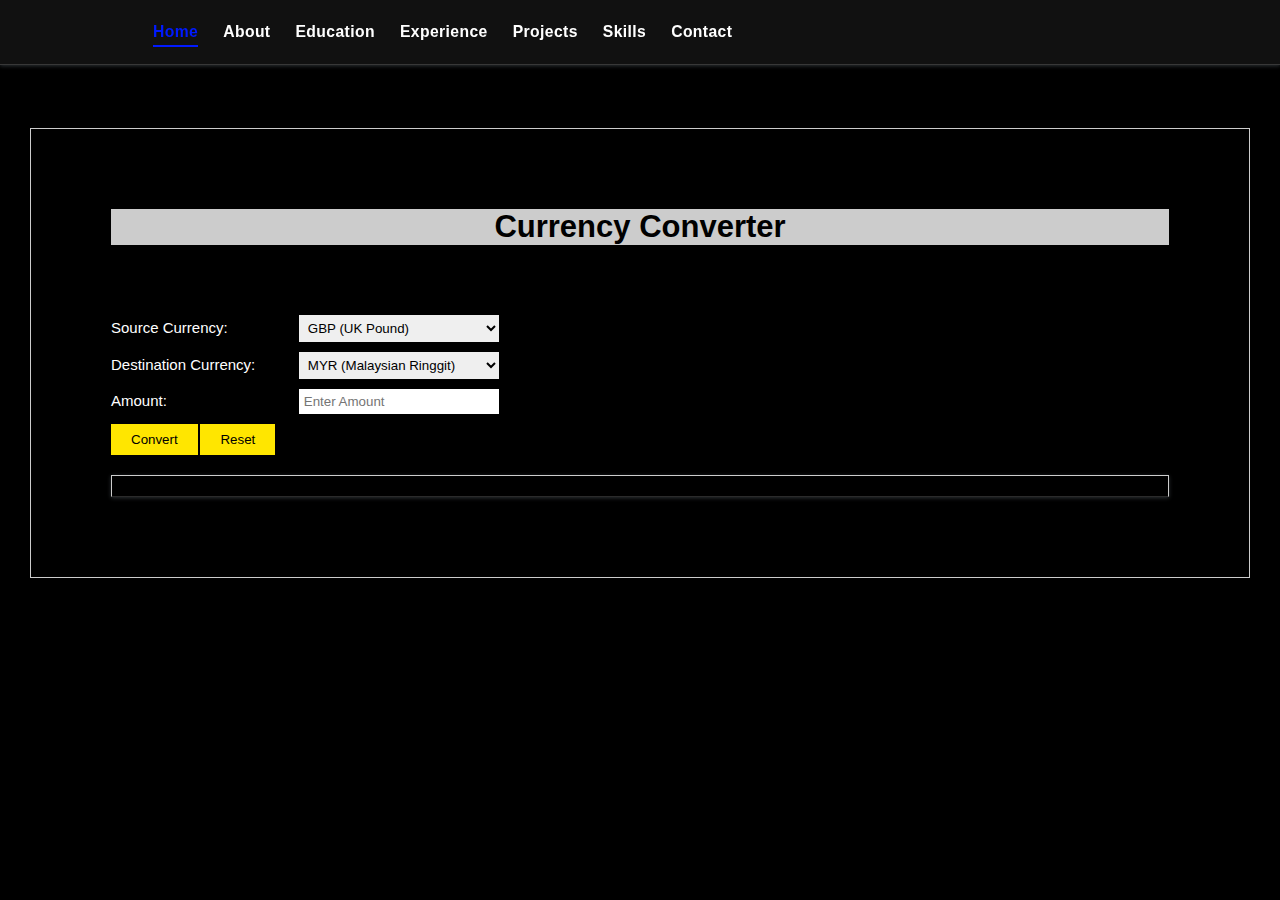
<file: currenecy_converter.html>
<!DOCTYPE html>
<html lang="en">
<head>
  <meta charset="UTF-8">
  <title>Currency Converter</title>
  <link rel="stylesheet" href="assets/css/style.css">
</head>
<body class="currency">
   <!-- navbar starts -->
   <header>

    <div id="menu" class="fas fa-bars"></div>
    <nav class="navbar">
      <ul>
        <li><a class="active" href="index.html">Home</a></li>
        <li><a href="index.html#about">About</a></li>
        <li><a href="index.html#education">Education</a></li>
        <li><a href="index.html#experience">Experience</a></li>
        <li><a href="index.html#work">Projects</a></li>
        <li><a href="index.html#skills">Skills</a></li>
        <li><a href="index.html#contact">Contact</a></li>
      </ul>
    </nav>
  </header>
  <!-- navbar ends -->
  <div class="converter-rap">
    <h1>Currency Converter</h1>

  <div class="input-container">
    <label for="sourceCurrency">Source Currency:</label>
    <select id="sourceCurrency">
      <option value="GBP">GBP (UK pound)</option>
      <option value="USD">USD (US dollar)</option>
      <!-- Add other currency options -->
    </select>
  </div>

  <div class="input-container">
    <label for="destinationCurrency">Destination Currency:</label>
    <select id="destinationCurrency">
      <option value="MYR">MYR (Malaysian Ringgit)</option>
      <option value="EUR">EUR (Euro)</option>
      <!-- Add other currency options -->
    </select>
  </div>

  <div class="input-container">
    <label for="amount">Amount:</label>
    <input type="number" id="amount" placeholder="Enter amount">
  </div>

  <button onclick="convertCurrency()">Convert</button>
  <button onclick="resetForm()">Reset</button>

  <div id="result" class="result-container"></div>

  </div>
  <script>
    function convertCurrency() {
      const sourceCurrency = document.getElementById('sourceCurrency').value;
      const destinationCurrency = document.getElementById('destinationCurrency').value;
      const amount = parseFloat(document.getElementById('amount').value);

      if (isNaN(amount) || amount <= 0) {
        document.getElementById('result').innerHTML = '<p>Please enter a valid amount.</p>';
        return;
      }

      fetch(`https://www.floatrates.com/daily/${sourceCurrency.toLowerCase()}.json`)
        .then(response => {
          if (!response.ok) {
            throw new Error('Network response was not ok');
          }
          return response.json();
        })
        .then(data => {
          const exchangeRate = data[destinationCurrency.toLowerCase()].rate || 0;
          const currentDate = new Date().toLocaleDateString('en-GB');
          const lastUpdateDate = data.date || 'N/A';

          const convertedAmount = amount * exchangeRate;

          const resultHTML = `
            <p>Source currency:<span> ${sourceCurrency}</span></p>
            <p>Destination currency:<span> ${destinationCurrency}</span></p>
            <p>Current Exchange Rate:<span> 1 ${sourceCurrency} = ${exchangeRate} ${destinationCurrency}</span></p>
            <p>Calculation Timestamp:<span> ${currentDate}</span></p>
            <p>Date of Last Exchange Rate Update:<span> ${lastUpdateDate}</span></p>
            <p>Amount of transaction:<span> ${amount} ${sourceCurrency} = ${convertedAmount.toFixed(3)} ${destinationCurrency}</span></p>
          `;

          document.getElementById('result').innerHTML = resultHTML;
        })
        .catch(error => {
          console.error('There was a problem fetching the data:', error);
          document.getElementById('result').innerHTML = '<p>Failed to fetch data. Please try again later.</p>';
        });
    }

    function resetForm() {
      document.getElementById('sourceCurrency').selectedIndex = 0;
      document.getElementById('destinationCurrency').selectedIndex = 0;
      document.getElementById('amount').value = '';
      document.getElementById('result').innerHTML = '';
    }

  </script>
</body>
</html>
</file>
<file: assets/css/style.css>
/* @import url("https://fonts.googleapis.com/css2?family=Poppins:wght@400;600;700&display=swap"); */
/* @import url('https://fonts.googleapis.com/css2?family=Nunito:ital,wght@0,300;0,400;0,600;0,700;1,300;1,400&display=swap'); */

* {
  margin: 0;
  padding: 0;
  box-sizing: border-box;
  text-decoration: none;
  outline: none;
  border: none;
  text-transform: capitalize;
  transition: all .2s linear;
}

html {
  font-size: 62.5%;
  overflow-x: hidden;
  scroll-behavior: smooth;
}

body {
  /* background: #e0c1e3; */
  background-color: #000;
  font-family: 'Poppins', sans-serif;
}

/* *::selection {
  background: #2b3dda;
  color: #fff;
} */

html {
  font-size: 62.5%;
  overflow-x: hidden;
}

html::-webkit-scrollbar {
  width: .8rem;
}

html::-webkit-scrollbar-track {
  background: rgb(235, 202, 245);
}

html::-webkit-scrollbar-thumb {
  background: #420177;
}

/* pre loader start */
/* .loader-container {
  position: fixed;
  top: 0;
  left: 0;
  z-index: 10000;
  background: #e6eff1;
  display: flex;
  align-items: center;
  justify-content: center;
  height: 100%;
  width: 100%;
}

.loader-container.fade-out {
  top: -120%;
} */

/* pre loader end */

/* navbar starts */
header {
  position: fixed;
  top: 0;
  left: 0;
  right: 0;
  z-index: 1000;
  display: flex;
  align-items: center;
  justify-content: space-between;
  padding: 1.7rem 10%;
  height: 6.5rem;
  background-color: #76767624;
  box-shadow: 0 1px 4px rgba(146, 161, 176, .3);
  border-bottom: 1px solid #cccccc36;
  /* box-shadow: 0 1px 4px rgba(146, 161, 176, .3); */
}

section{
  min-height: 65vh;
  padding: 2rem 9%;
}

section#experience{
  min-height: 65vh;
  padding: 2rem 9%;
  background-color: #76767624;
}

.heading {
  font-size: 3.5rem;
  color: rgb(255, 230, 0);
  font-weight: 800;
  text-align: center;
}

.heading span {
  color: rgb(255, 230, 0);
}

/* header .logo {
  font-size: 1.9rem;
  font-weight: 800;
  text-decoration: none;
  color: #0E2431;
  color: white;
}

header .logo i {
  font-size: 2.2rem;
  color: wheat;
} */

/* header .logo:hover {
  
  color: #fff;
} */

header .navbar ul {
  list-style: none;
  display: flex;
  justify-content: center;
  align-items: center;
}

header .navbar li {
  margin-left: 2.5rem;
}

header .navbar ul li a {
  font-size: 1.57rem;
  /* color: #0E2431; */
  color: #fff;
  font-weight: 600;
  text-decoration: none;
  letter-spacing: 0.04rem;
  transition: .2s;
}

header .navbar ul li a.active,
header .navbar ul li a:hover {
  color: #011aff;
  border-bottom: .2rem solid #011aff;
  padding: .5rem 0;
}

/* navbar ends */

/* hamburger icon starts*/
#menu {
  font-size: 3rem;
  cursor: pointer;
  color: rgb(255, 230, 0);
  display: none;
}

@media(max-width:768px) {

  .currency .converter-rap {
    padding: 30px;
    border: 1px solid #ccc;
    margin: 10px;
  }

  .education {
    min-height: 63vh !important;
  }
  section#experience {
    min-height: 28vh;
  }
  .services-mf .row-content {
    display: block !important;
  }

  .service-box {
    padding: 1.5rem 1.3rem !important;
    height: 120px !important;
    width: 100% !important;
  }

  #menu {
    display: block;
  }
  .home .image img{
    margin-left: 0 !important;
  }
  header {
       justify-content: end;
  }
  .about .row .content h3 {
    padding-top: 0 !important;
  }

  header .navbar {
    position: fixed;
    top: 6.5rem;
    right: -120%;
    width: 75%;
    height: 100%;
    text-align: left;
    align-items: flex-start;
    /* background-color: #0e0f31; */
    background-color: #010124;
  }

  header .navbar ul {
    flex-flow: column;
    padding: 1rem;
  }

  header .navbar ul li {
    text-align: center;
    width: 100%;
    margin: 1rem 0;
    border-radius: .5rem;
    width: 26rem;
  }

  header .navbar ul li a {
    display: block;
    padding: 1rem;
    text-align: left;
    color: #fff;
    font-size: 2rem;
  }

  header .navbar ul li a.active,
  header .navbar ul li a:hover {
    padding: 1rem;
    color: #fff;
    border-radius: .5rem;
    border-bottom: .5rem solid #011aff;
  }

  .fa-times {
    transform: rotate(180deg);
  }

  header .navbar.nav-toggle {
    right: 0;
  }
}

/* hamburger icon ends */

/* hero section starts*/
.home {
  position: relative;
  display: flex;
  flex-wrap: wrap;
  gap: 1.5rem;
  min-height: 100vh;
  align-items: center;
}

.home #particles-js {
  position: absolute;
  top: 0;
  left: 0;
  height: 100%;
  width: 100%;
}

.home::before {
  content: '';
  position: absolute;
  top: 0;
  left: 0;
  height: 100%;
  width: 100%;
}

.home .content {
  flex: 1 1 40rem;
  padding-top: 1rem;
  z-index: 1;
}

.home .image {
  flex: 1 1 40rem;
  z-index: 1;
}

.home .image img {
  width: 90%;
  margin-left: 6rem;
  border-radius: 50%;
  box-shadow: 0 2px 8px rgba(0, 0, 0, 0.3);
  cursor: pointer;
}

.home .image img:hover {
  box-shadow: 0 5px 15px rgba(0, 0, 0, 0.5);
}

.home .content h3 {
  font-size: 5rem;
  font-weight: 800;
  color: #fff;
}

.home .content h3 span {
  font-size: 5rem;
  font-weight: 800;
  color: rgb(255, 230, 0);
}

.home .content p {
  font-size: 2.5rem;
  color: rgb(255, 230, 0);
  font-weight: 600;
  padding: 1rem 0;
}

.home .content p span {
  font-size: 2.5rem;
  color: #fff;
  font-weight: 600;
  padding: 1rem 0;
}

.home .btn {
  margin-top: 1rem;
  position: absolute;
  line-height: 0;
  padding: 1.6rem 3rem;
  border-radius: 4em;
  transition: 0.5s;
  color: #000;
  background-color: rgb(255, 230, 0);
}

.home .btn span {
  font-weight: 700;
  font-size: 1.7rem;
  letter-spacing: 0.1rem;
}

.home .btn i {
  margin-left: 0.3rem;
  font-size: 1.5rem;
  transition: 0.3s;
}

.home .btn:hover {
  background: #1a047e;
}

.home .btn:hover i {
  transform: translateX(5px);
}

/* social icons start */
.socials {
  position: relative;
  margin-top: 9rem;
}

.socials .social-icons {
  padding-left: 0;
  margin-bottom: 0;
  list-style: none
}

.socials .social-icons li {
  display: inline-block;
  margin-bottom: 14px
}

.social-icons a {
  font-size: 2rem;
  display: inline-block;
  line-height: 44px;
  color: #000;
  background-color: #fff;
  width: 44px;
  height: 44px;
  text-align: center;
  margin-right: 8px;
  border-radius: 100%;
  -webkit-transition: all .2s linear;
  -o-transition: all .2s linear;
  transition: all .2s linear
}

.social-icons a:active,
.social-icons a:focus,
.social-icons a:hover {
  color: #fff;
  background-color: #0685da
}

.social-icons a.github:hover {
  background-color: #0e0e0e
}

.social-icons a.twitter:hover {
  background-color: #00aced
}

.social-icons a.linkedin:hover {
  background-color: #007bb6
}

.social-icons a.dev:hover {
  background-color: #070707
}

.social-icons a.instagram:hover {
  background-color: #ee00da
}

/* social icons end */

/* hero media queries starts*/
@media(max-width:450px) {
  .home .btn {
    margin: 4rem 0;
  }

  .socials {
    margin-top: 12rem;
  }

  .home .image img {
    margin-top: -12rem;
  }

  .home .content p {
    font-size: 2.2rem;
  }

  .home .content p span {
    font-size: 2.2rem;
  }
}

/* hero media queries ends*/
/* hero section end */

/* about section starts */
.about {
  /* background: rgb(255, 255, 255); */
  background-color: #76767624;
}

.fa-user-alt{
  color: #fff;
}
.about .row {
  display: flex;
  flex-direction: row;
  gap: 2rem;
  flex-wrap: wrap;
  padding: 4rem;
}

.about .row .image {
  text-align: center;
  flex: 1 1 35rem;
}

.about .row .image img {
  margin: 4rem;
  width: 30rem;
  border-radius: 5%;
  box-shadow: 0 5px 10px rgba(0, 0, 0, 0.6);
  mix-blend-mode: luminosity;
  transition: .3s;
  cursor: pointer;
}

.about .row .image img:hover {
  mix-blend-mode: normal;
}

.about .row .content {
  flex: 1 1 45rem;
  padding: 3rem;
}

.about .row .content h3 {
  padding-top: 80px;
  color: #fff;
  font-size: 2.5rem;
}

.about .row .content .tag {
  font-size: 1.4rem;
  color: rgb(255, 230, 0);
  font-weight: 600;
  margin-top: 1rem;
}

.about .row .content p {
  font-size: 1.5rem;
  margin-top: 1.5rem;
  font-family: 'Nunito';
  font-weight: 600;
  color: #fff;
}

.about .row .content .box-container {
  display: flex;
  flex-wrap: wrap;
  gap: 1.5rem;
  font-family: 'Nunito';
  font-weight: 600;
}

.about .row .content .box-container .box p {
  text-transform: none;
}

.about .row .content .box-container .box p span {
  color: #424fc9;
}

.resumebtn {
  margin-top: 6rem;
}

.resumebtn .btn {
  padding: 1.7rem 3rem;
  border-radius: .5em;
  transition: 0.3s;
  color: #000;
  background: rgb(255, 230, 0);
  box-shadow: 0px 5px 10px rgba(7, 7, 1, 0.6);
  font-family: 'Nunito', sans-serif;
}

.resumebtn .btn span {
  font-weight: 600;
  font-size: 1.8rem;
  letter-spacing: 0.1rem;
}

.resumebtn .btn i {
  margin-left: 0.3rem;
  font-size: 1.2rem;
  transition: 0.3s;
}

.resumebtn .btn:hover {
  background: #1a047e;
}

.resumebtn .btn:hover i {
  transform: translateX(5px);
}

/* about media queries starts*/
@media screen and (max-width: 600px) {
  .about .row .image {
    margin-top: 2rem;
  }

  .about .row .image img {
    margin: 0 auto;
    width: 80%;
    mix-blend-mode: normal;
  }

  .about .row {
    padding: .5rem;
    /* margin-bottom: 7rem; */
  }

  .about .row .content {
    padding: 1rem;
  }

  .about .row .content .box-container {
    gap: 0;
  }
}

/* about media queries ends*/
/* about section ends */


/* skills section starts */
.skills {
  min-height: 90vh;
  /* background: linear-gradient(to bottom, #57059e, #4a00e0); */
  /* background-color: #edb4e1; */
  background-color: #010124;
}

.skills h2 {
  color: #fff;
}

.skills .heading span {
  color: rgb(255, 230, 0);
}

.skills .container {
  background: rgba(0, 0, 22, 0.4);
  color: #fff;
  border-radius: 1rem;
  padding: 2rem;
  width: 90%;
  margin: auto;
  margin-top: 2rem;
}

.skills .container .row {
  display: grid;
  grid-template-columns: repeat(6, 1fr);
  flex-wrap: wrap;
  gap: 1.8rem;
}

.skills .container .bar {
  margin-bottom: 15px;
  padding: 10px;
  border-radius: 1rem;
  box-shadow: 0 4px 10px rgba(0, 0, 0, 0.2);
  background: rgba(0, 0, 22, 0.9);
  transition: 0.2s;
}

.skills .container .bar:hover {
  box-shadow: 0 8px 10px rgba(0, 2, 68, 0.8) !important;
  background-color: rgba(0, 0, 0, 0.9) !important;
}

.skills .container .bar .info {
  display: flex;
  flex-direction: column;
  align-items: center;
  gap: 1rem;
  margin-top: 1rem;
}

.skills .container .bar .info i {
  font-size: 4rem;
}

.skills .container .bar .info span {
  font-size: 2rem;
  font-weight: 500;
  font-family: "Poppins";
  margin-left: 0.5rem;
}

.services-mf {
  background-color: #76767624;
}

.services-mf .row-content {
  display: flex;
}

.title-a-skills,
.title-a-acheivements {
  text-decoration: none;
  font-size: 4rem;
  font-weight: bold;
  text-transform: uppercase;
  color: rgb(255, 230, 0);
  margin-top: 0;
  margin-bottom: 0.5rem;
  line-height: 1.2;
  box-sizing: border-box;
  text-align: center;
}

.service-box {
  background-color: #fff;
  padding: 2.5rem 1.3rem;
  border-radius: 1rem;
  margin-bottom: 3rem;
  text-align: center;
  height: 196px;
  width: 136px;
}

.service-box:hover .ico-circle {
  transition: all 500ms ease;
  color: #fff;
  background-color: #0078ff;
  box-shadow: 0 0 0 10px #cde1f8;
}

.service-box .service-ico {
  margin-top: 1rem;
  /* margin-bottom: 1rem; */
  color: #1e1e1e;
}

@media (min-width: 768px) {
  .col-md-2 {
    flex: 0 0 auto;
    width: 16.66666667%;
  }
}

.service-box .ico-circle {
  transition: all 500ms ease;
  display: inline-flex;
  align-items: center;
  justify-content: center;
}

.service-box .ico-circle i {
  line-height: 0;
  font-size: 40px;
}

.service-box .s-title {
  font-size: 1.4rem;
  text-transform: uppercase;
  text-align: center;
  padding: 0.4rem 0;
}

.service-box .s-description {
  color: #4e4e4e;
}

.line-mf {
  width: 40px;
  height: 5px;
  background-color: #fff;
  margin: 0 auto;
  margin-bottom: 5rem;
}

.fa-graduation-cap , .fa-briefcase , .fa-headset{
  color: #fff;
}

/* skills media queries starts*/
@media screen and (max-width: 600px) {
  .skills .container {
    padding: 0;
    margin: 0;
  }

  .skills .container .row {
    grid-template-columns: repeat(2, 1fr);
    margin: 1rem;
    padding: 2rem 0.2rem 2rem 0.2rem;
    gap: 1rem;
  }

  .skills .container {
    margin-top: 5px;
    width: 100%;
  }
}

/* skills media queries ends*/
/* skills section ends */

/* education section starts */
.education {
  /* background: #dbc1d6; */
  background-color: #000;
  min-height: 80vh;
}

.education .qoute {
  font-size: 1.5rem;
  text-align: center;
  font-family: 'Nunito', sans-serif;
  font-weight: 600;
  margin-top: .5rem;
}

.education .box-container {
  display: flex;
  flex-wrap: wrap;
  justify-content: center;
  align-items: center;
  flex-direction: column;
}

.education .box-container .box {
  display: flex;
  flex-direction: row;
  width: 80%;
  border-radius: .5rem;
  box-shadow: .2rem .5rem 1rem rgba(0, 0, 0, .2);
  text-align: center;
  position: relative;
  margin-top: 2rem;
  overflow: hidden;
  transition: .3s;
  background: rgb(252, 252, 252);
}

.education .box-container .box:hover {
  transform: scale(1.03);
  box-shadow: 1rem .5rem 1.2rem rgba(0, 0, 0, .3);
}

.education .box-container .box .image {
  flex: 1 1 20rem;
  width: 100%;
}

.education .box-container .box img {
  object-fit: cover;
  position: relative;
  width: 100%;
  height: 100%;
}

.education .box-container .box .content {
  position: relative;
  display: flex;
  flex-direction: column;
  padding: 1rem;
  flex-wrap: wrap;
  flex: 1 1 70rem;
}

.education .box-container .box .content h3 {
  font-size: 2.5rem;
  color: #000;
  padding: .5rem 0;
  font-weight: 600;
  text-align: left;
  margin-left: 1rem;
}

.education .box-container .box .content p {
  font-size: 1.5rem;
  margin-left: 1rem;
  text-align: left;
  color: #421cecf5;
}

.education h4 {
  font-size: 2rem;
  color: #421cecf5;
  text-align: left;
  margin: 1rem;
  font-family: 'Nunito', sans-serif;
  font-weight: 700;
}

/* education media queries starts*/
@media screen and (max-width: 600px) {
  .education .box-container .box {
    flex-direction: column;
    width: 100%;
  }

  .education .box-container .box .image {
    width: 100%;
    height: 25rem;
  }

  .education .box-container .box img {
    width: 100%;
  }

  .education .box-container .box .content {
    position: relative;
    display: flex;
    flex-direction: column;
    padding: 1rem;
    flex-wrap: wrap;
    flex: 0;
  }

  .education .btns {
    margin-top: 2rem;
    margin-left: 1rem;
    margin-right: 1rem;
    flex-wrap: wrap;
  }
}

/* education media queries ends*/
/* education section ends */


/* work section starts */
.work {
  background: #000;
  /* background: #d79edb; */
  /* background: linear-gradient(to bottom, #2121e2, #00002c); */
}

.work h2 {
  color: #fff;
  padding: 1rem;
}

.work .heading span {
  color: rgb(255, 230, 0);
}

.work .box-container {
  display: flex;
  flex-wrap: wrap;
  gap: 1.5rem;
  margin: 2rem;
}

.work .box-container .box {
  flex: 1 1 30rem;
  border-radius: .5rem;
  box-shadow: 0 .5rem 1rem rgba(225, 219, 219, 0.895);
  position: relative;
  overflow: hidden;
  height: 30rem;
}

.work .box-container .box img {
  height: 100%;
  width: 100%;
  object-fit: cover;
}

.work .box-container .box .content {
  height: 100%;
  width: 100%;
  position: absolute;
  top: 85%;
  left: 0;
  background: rgba(255, 255, 255, 0.9);
  display: flex;
  flex-direction: column;
}

.work .box-container .box .content .tag {
  display: flex;
  flex-direction: row;
  justify-content: space-between;
  align-items: center;
  height: 4.5rem;
  width: 100%;
  padding-left: 1rem;
  background: #0f46a2;
}

.work .box-container .box .content .tag h3 {
  font-size: 2rem;
  color: white;
}

.work .box-container .box:hover .content {
  top: 25%;
}

.work .desc {
  margin: 2rem;
  display: flex;
  flex-direction: column;
  justify-content: center;
}

.work .desc p {
  font-size: 1.5rem;
}

.work .desc .btns {
  display: flex;
  justify-content: space-between;
  width: 100%;
  margin-top: 2rem;
}

.work .desc .btns .btn {
  line-height: 0;
  display: inline;
  padding: 1.5rem 2.5rem;
  border-radius: .5rem;
  font-size: 1.5rem;
  color: #fff;
  background: rgb(12, 12, 12);
  margin-right: 2rem;
}

.work .desc .btns .btn:hover {
  background: #310ae0f5;
}

.work .viewall {
  display: flex;
  justify-content: center;
}

.work .viewall .btn {
  position: relative;
  line-height: 0;
  padding: 1.6rem 3rem;
  border-radius: .5em;
  transition: 0.5s;
  color: rgb(255, 255, 255);
  font-weight: 700;
  border: 2px solid #fff;
  box-shadow: 0px 5px 10px rgba(65, 84, 241, 0.4);
  text-align: center;
}

.work .viewall .btn span {
  font-weight: 600;
  font-size: 1.7rem;
  font-family: 'Nunito', sans-serif;
}

.work .viewall .btn i {
  margin-left: 0.3rem;
  font-size: 1.5rem;
  transition: 0.3s;
}

.work .viewall .btn:hover {
  background: #fff;
  color: #000;
}

.work .viewall .btn:hover i {
  transform: translateX(5px);
}

/* work section ends */


/* experience section starts */
.experience .timeline {
  position: relative;
  max-width: 1200px;
  margin: 0 auto;
}

.experience .timeline::after {
  content: '';
  position: absolute;
  width: 6px;
  background: rgb(255, 230, 0);
  top: 0;
  bottom: 0;
  left: 50%;
  margin-left: -3px;
  z-index: -2;
}

.experience .container {
  padding: 10px 40px;
  position: relative;
  background-color: inherit;
  width: 50%;
}

/*circles on timeline*/
.experience .container::after {
  content: "\f0b1";
  position: absolute;
  width: 25px;
  height: 25px;
  right: -17px;
  background-color: #000;
  border: 4px solid #fff;
  top: 15px;
  border-radius: 50%;
  z-index: 100;
  font-size: 1.89rem;
  text-align: center;
  font-weight: 600;
  color: #fff;
  font-family: 'Font Awesome\ 5 Free';
}

.experience .left {
  left: 0;
}

.experience .right {
  left: 50%;
}

/* arrows pointing right */
.experience .left::before {
  content: " ";
  height: 0;
  position: absolute;
  top: 22px;
  width: 0;
  z-index: 1;
  right: 30px;
  border: medium solid #0f46a2;
  border-width: 10px 0 10px 10px;
  border-color: transparent rgb(255, 230, 0)transparent transparent;
}

/* arrows pointing left  */
.experience .right::before {
  content: " ";
  height: 0;
  position: absolute;
  top: 22px;
  width: 0;
  z-index: 1;
  left: 30px;
  border: medium solid #0f46a2;
  border-width: 10px 10px 10px 0;
  border-color: transparent rgb(255, 230, 0)transparent transparent;
}

.experience .right::after {
  left: -16px;
}

.experience .content {
  background-color: #fff;
  position: relative;
  border-radius: 6px;
  color: #000;
}

.experience .content .tag {
  font-size: 1.3rem;
  padding-top: 1.5rem;
  padding-left: 1.5rem;
}

.experience .content .desc {
  margin-left: 1.5rem;
  padding-bottom: 1rem;
}

.experience .content .desc h3 {
  font-size: 1.5rem;
  font-weight: 600;
}

.experience .content .desc p {
  font-size: 1.2rem;
}

/* view all button */
.morebtn {
  display: flex;
  justify-content: center;
}

.morebtn .btn {
  position: relative;
  line-height: 0;
  padding: 1.6rem 3rem;
  border-radius: .5em;
  transition: 0.5s;
  color: #fff;
  background: #2506ad;
  box-shadow: 0px 5px 10px rgba(48, 68, 247, .6);
  text-align: center;
}

.morebtn .btn span {
  font-weight: 600;
  font-size: 1.7rem;
  font-family: 'Nunito', sans-serif;
}

.morebtn .btn i {
  margin-left: 0.3rem;
  font-size: 1.5rem;
  transition: 0.3s;
}

.morebtn .btn:hover {
  background: #1a047e;
}

.morebtn .btn:hover i {
  transform: translateX(5px);
}

/* Media queries - Responsive timeline on screens less than 600px wide */
@media screen and (max-width: 600px) {
  .experience {
    min-height: 80vh;
  }

  .experience .timeline {
    margin-top: 2rem;
  }

  .experience .timeline::after {
    left: 31px;
  }

  .experience .container {
    width: 100%;
    padding-left: 8rem;
    padding-right: 2rem;
  }

  .experience .container::after {
    font-size: 2.2rem;
  }

  .experience .container::before {
    left: 61px;
    border: medium solid #0f46a2;
    border-width: 10px 10px 10px 0;
    border-color: transparent #0f46a2 transparent transparent;
  }

  .experience .left::after {
    left: 15px;
  }

  .experience .right::after {
    left: 15px;
  }

  .experience .right {
    left: 0%;
  }

  .morebtn {
    margin-top: 3rem;
  }
}

/* experience media queries ends */
/* experience section ends */

/* contact section starts */
.contact {
  /* background: #e5ecfb; */
  background-color: #000;
  min-height: 60vh;
}

.contact .container {
  max-width: 1050px;
  width: 100%;
  background: #76767624;
  border-radius: 1.5rem;
  margin: 2rem 5rem;
  box-shadow: 0 5px 10px rgba(0, 0, 0, 0.15);
}

.contact .container .content {
  display: flex;
  align-items: center;
  justify-content: space-between;
  padding: 2.5rem 2rem;
}

.contact .content .image-box {
  max-width: 60%;
  margin-left: 4rem;
}

.contact .content .image-box img {
  width: 100%;
  height: 40rem;
  position: relative;
}

.contact .content form {
  width: 45%;
  margin-right: 3.5rem;
}

form .form-group {
  display: flex;
  flex-direction: column;
  justify-content: center;
}

.form-group .field {
  height: 50px;
  display: flex;
  position: relative;
  margin: 1rem;
  width: 100%;
}

form i {
  position: absolute;
  top: 50%;
  left: 18px;
  color: #fff;
  font-size: 17px;
  pointer-events: none;
  transform: translateY(-50%);
}

form .field input,
form .message textarea {
  width: 100%;
  height: 100%;
  outline: none;
  padding: 0 16px 0 48px;
  font-size: 16px;
  font-family: 'Poppins', sans-serif;
  border-radius: 5px;
  border: 1px solid rgb(51, 51, 51);
  background-color: #000;
  box-shadow: 0 1px 4px rgba(146, 161, 176, .3);
  border-bottom: 1px solid #cccccc36;
}

.field input::placeholder,
.message textarea::placeholder {
  color: #fff;
}

.field input:focus,
.message textarea:focus {
  padding-left: 47px;
  border: 2px solid rgb(255, 230, 0);
}

.field input:focus~i,
.message textarea:focus~i {
  color: rgb(255, 230, 0);
}

form .message {
  position: relative;
  margin: 1rem;
  width: 100%;
}

form .message i {
  top: 25px;
  font-size: 20px;
  left: 15px;
}

form .message textarea {
  min-height: 130px;
  max-height: 230px;
  max-width: 100%;
  min-width: 100%;
  padding: 12px 20px 0 48px;
}

form .message textarea::-webkit-scrollbar {
  width: 0px;
}

form .button-area {
  display: flex;
  float: right;
  flex-direction: row-reverse;
}

.button-area button {
color: #000;
  border: none;
  outline: none;
  font-size: 1.8rem;
  cursor: pointer;
  border-radius: 5px;
  padding: 13px 25px;
  background: rgb(255, 230, 0);
  box-shadow: 0px 5px 10px rgba(0, 0, 0, 0.6);
  transition: 0.3s ease;
  font-family: 'Nunito', sans-serif;
}

.button-area button:hover {
  background: #421cecf5;
}

.button-area span {
  font-size: 17px;
  padding: 1rem;
  display: none;
}

.button-area button i {
  position: relative;
  top: 6px;
  left: 2px;
  font-size: 1.5rem;
  transition: 0.3s;
  color: #000;
}

.button-area button:hover i {
  left: 8px;
}

/* contact section media queries starts */
@media (max-width:900px) {
  .contact {
    min-height: 70vh;
  }

  .contact .container {
    margin: 3rem 0 2rem 0;
  }

  .contact .container .content {
    padding: 18px 12px;
  }

  .contact .content .image-box {
    display: none;
  }

  .contact .content form {
    width: 100%;
    margin-right: 2rem;
  }
}

/* contact section media queries ends */
/* contact section ends */


/* footer section starts */
.footer {
  min-height: auto;
  padding-top: 0;
  background: #76767624;
}

.footer .box-container {
  display: flex;
  justify-content: center;
  flex-wrap: wrap;
}

.footer .box-container .box {
  flex: 1 1 25rem;
  margin: 2.5rem;
}

.footer .box-container .box h3 {
  font-size: 2.5rem;
  color: #fff;
  padding-bottom: 1rem;
  font-weight: normal;
}

.footer .box-container .box p {
  font-size: 1.5rem;
  color: #ccc;
  padding: .7rem 0;
  text-transform: none;
}

.footer .box-container .box p i {
  padding-right: 1rem;
  color: #421cecf5;
}

.footer .box-container .box a {
  font-size: 1.5rem;
  color: rgb(238, 238, 238);
  padding: .3rem 0;
  display: block;
}

.footer .box-container .box a:hover {
  color: #421cecf5;
}

.footer .box-container .box .share {
  display: flex;
  flex-wrap: wrap;
  padding: 1rem 0;
}

.footer .box-container .box .share a {
  height: 4rem;
  width: 4rem;
  padding: 1rem;
  text-align: center;
  border-radius: 5rem;
  font-size: 1.7rem;
  margin-right: 0.5rem;
  transition: .2s;
  background: rgb(230, 230, 230);
  color: #02094b;
  border: none;
}

.footer .box-container .box .share a:hover {
  background: transparent;
  transform: scale(0.98);
  border: .1rem solid rgb(180, 178, 178);
  color: #421cecf5;
}

.footer .credit {
  padding: 1rem 0 0 0;
  text-align: center;
  font-size: 1.5rem;
  font-family: 'Nunito', sans-serif;
  font-weight: 600;
  color: #fff;
  border-top: .1rem solid #fff3;
}

.footer .credit a {
  color: #421cecf5;
}

.footer .fa {
  color: rgb(255, 230, 0);
  margin: 0 .3rem;
  font-size: 1.5rem;
  animation: pound .35s infinite alternate;
}

@-webkit-keyframes pound {
  to {
    transform: scale(1.1);
  }
}

@keyframes pound {
  to {
    transform: scale(1.1);
  }
}

@media(max-width:450px) {
  .footer .box-container .box {
    margin: 1.5rem;
  }

  .footer .box-container .box p {
    padding: 0.7rem;
  }

  .footer .box-container .box .share a {
    padding: 1.2rem;
  }
}

/* footer section ends */

/* common media queries starts*/
@media(max-width:450px) {
  html {
    font-size: 55%;
  }

  body {
    padding-right: 0;
  }

  section {
    padding: 2rem;
  }
}

/* common media queries ends*/


/* scroll top starts */
#scroll-top {
  position: fixed;
  top: -140%;
  right: 2rem;
  padding: 1rem 1.5rem;
  font-size: 2rem;
  background: #421cecf5;
  color: rgb(232, 229, 239);
  border-radius: 50%;
  transition: 1s linear;
  z-index: 1000;
}

#scroll-top.active {
  top: calc(100% - 12rem);
}

/* scroll top ends */

/* acheivements section starts */

.cards {
  display: flex;
}

#acheivements {
  margin-bottom: 70px;
}

/* The flip card container - set the width and height to whatever you want. We have added the border property to demonstrate that the flip itself goes out of the box on hover (remove perspective if you don't want the 3D effect */
.flip-card {
  background-color: transparent;
  width: 200px;
  height: 200px;
  /* border: 1px solid #f1f1f1; */
  margin: auto;
  perspective: 1000px;
  /* Remove this if you don't want the 3D effect */
}

/* This container is needed to position the front and back side */
.flip-card-inner {
  position: relative;
  width: 100%;
  height: 100%;
  text-align: center;
  transition: transform 0.8s;
  transform-style: preserve-3d;
}

/* Do an horizontal flip when you move the mouse over the flip box container */
.flip-card:hover .flip-card-inner {
  transform: rotateY(180deg);
}

/* Position the front and back side */
.flip-card-front,
.flip-card-back {
  position: absolute;
  width: 100%;
  height: 100%;
  -webkit-backface-visibility: hidden;
  /* Safari */
  backface-visibility: hidden;
}

/* Style the front side (fallback if image is missing) */
.flip-card-front {
  background-color: #bbb;
  color: black;
}

/* Style the back side */
.flip-card-back {
  padding-top: 50px;
  background-color: #010124;
  color: white;
  transform: rotateY(180deg);
}

.flip-card :hover {
  cursor: pointer;
}


body.currency{
  font-family: Arial, sans-serif;
  /* margin: 20px; */
  background-color:#000;
  color: #fff;
}

.currency h1 {
  text-align: center;
  color: #000;
  font-size: 3.1rem;
  margin-bottom: 70px;
  background: #ccc;
}

.currency p{
  font-size: 1.5rem;
  margin: 15px 0;
}

.currency .input-container {
  margin-bottom: 10px;
}

.currency label {
  display: inline-block;
  width: 185px;
  font-size: 1.5rem;
}

.currency select,
.currency input[type="number"] {
  width: 200px;
  padding: 5px;
}

.currency button {
  padding: 8px 20px;
  background-color: rgb(255, 230, 0);
color: #000;
  border: none;
  cursor: pointer;
}

.currency .result-container {
  margin-top: 20px;
  padding: 10px;
  border: 1px solid #ccc;
  /* background-color: #76767624; */
box-shadow: 0 1px 4px rgba(146, 161, 176, .3);
border-bottom: 1px solid #cccccc36;
}


.converter-rap{
  padding: 80px;
  border: 1px solid #ccc;
  margin: 30px;
  margin-top: 10%;

}

.currency span{
  color: #000;
  font-size: 18px;
  background: #ccc;
  padding: 1px;
  margin-left: 10px;
}
</file>
